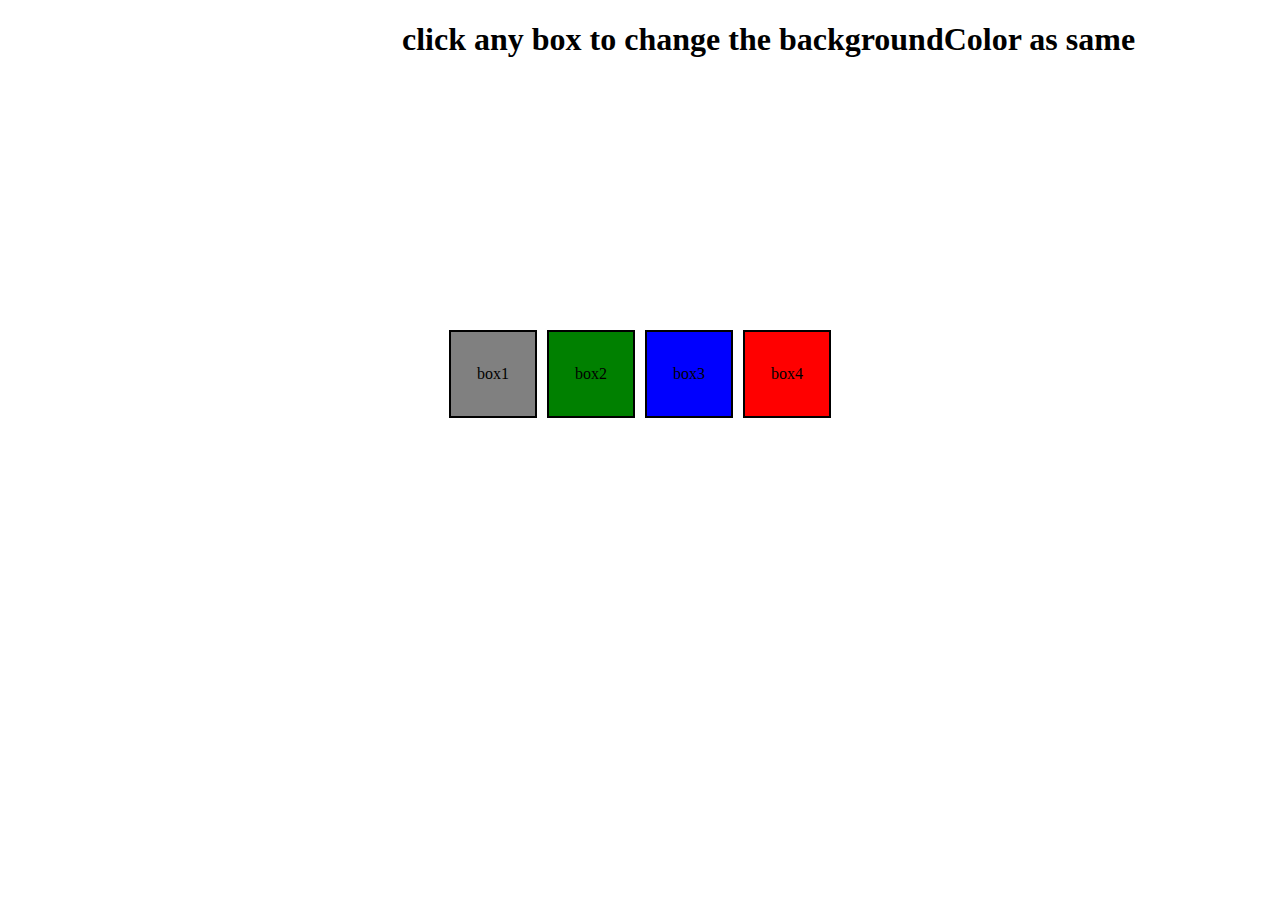
<file: project1/index.html>
<!DOCTYPE html>
<html lang="en">
<head>
    <meta charset="UTF-8">
    <meta name="viewport" content="width=device-width, initial-scale=1.0">
    <title>project1</title>
</head>
<style>
    .container{
        display: flex;
        justify-content: center;
        align-items: center;
        width: auto;

    }
    .box{
        display: flex;
        align-items: center;
        justify-content: center;
        height: 80px;
        width: 80px;
        margin: 5px;
        padding: 2px;
        margin-top: 250px;
        border: 2px solid black;
    }
    #grey{
        background-color: gray;

    }
    #green{
        background-color: green
    }
    #blue{
        background-color: blue
    }
    #red{
        background-color: red;
    }

  h1{
    margin-left: 394px;
  }
</style>


<body>
    <h1>click any box to change the backgroundColor as same</h1>

    <div class="container">
   
    <div class="box" id="grey">box1</div>
    <div class="box" id="green">box2</div>
    <div class="box" id="blue">box3</div>
    <div class="box" id="red">box4</div>
</div>
</body>
<script>
    const boxes=document.querySelectorAll('.box');
    const body=document.querySelector('body');

    boxes.forEach((box)=>{
        box.addEventListener('click',function(e){
            console.log(e);
            console.log(e.target)
            if (e.target.id ==='grey') {
                body.style.backgroundColor=e.target.id
                
            }
            if (e.target.id ==='green') {
                body.style.backgroundColor=e.target.id
                
            }
            if (e.target.id ==='blue') {
                body.style.backgroundColor=e.target.id
                
            }
            if (e.target.id ==='red') {
                body.style.backgroundColor=e.target.id
                
            }
        })
    })
</script>
</html>
</file>
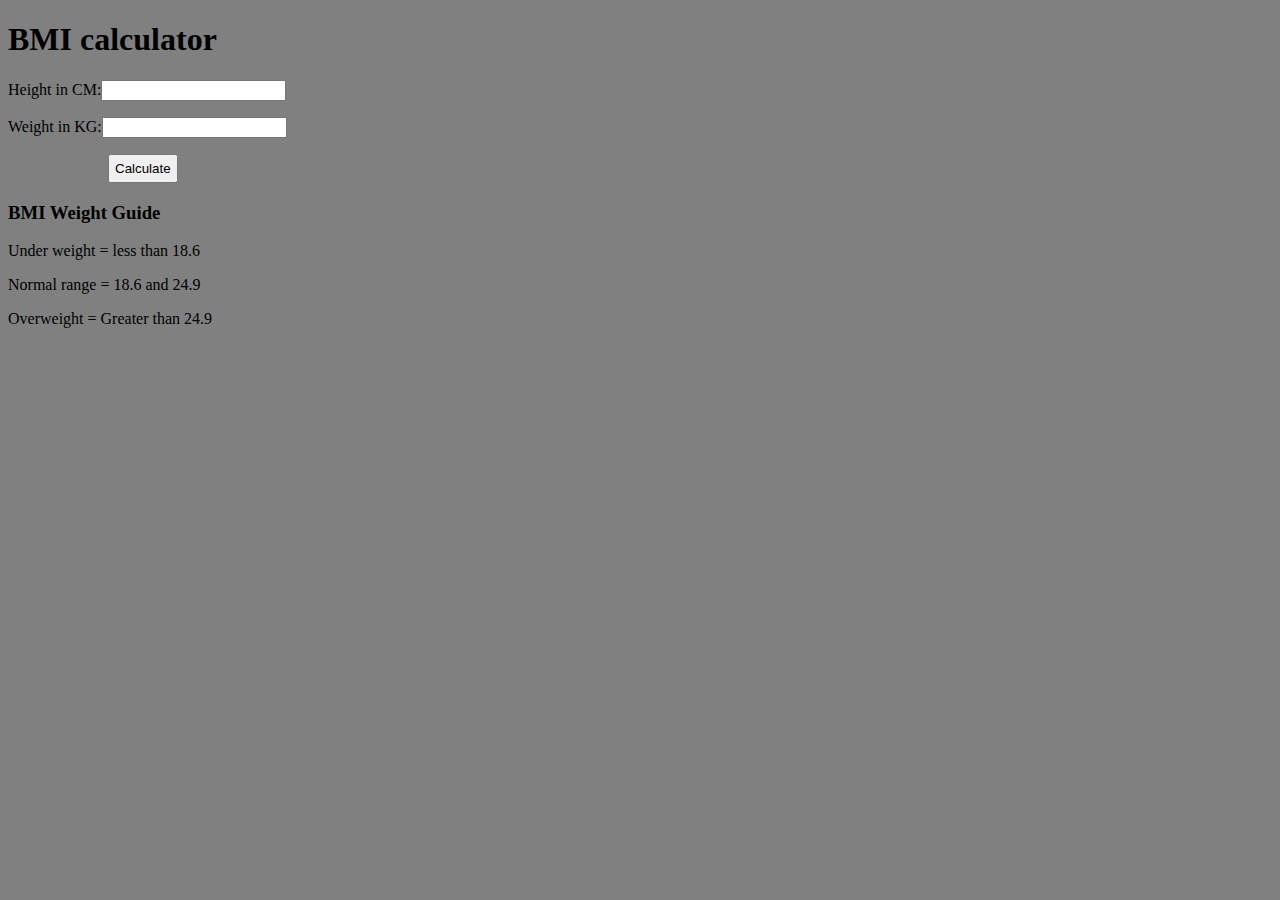
<file: project2/index.html>
<!DOCTYPE html>
<html lang="en">
<head>
    <meta charset="UTF-8">
    <meta name="viewport" content="width=device-width, initial-scale=1.0">
    <title>BMI calculator</title>
</head>
<style>
    button{
        margin-left: 100px;
        padding: 5px;
    }
   
</style>
<body style="background-color: grey;">
    <div class="container">
        <h1>BMI calculator</h1>
        <form>
            <p><label>Height in CM:</label><input type="text" id="height"></p>
            <p><label>Weight in KG:</label><input type="text" id="weight"></p>
            <button>Calculate</button>
            <div id="results" style="margin-left: 50px; margin-top: 8px;"></div>
            <div id="weight-guide">
                <h3>BMI Weight Guide</h3>
                <p>Under weight = less than 18.6</p>
                <p>Normal range = 18.6 and 24.9</p>
                <p>Overweight = Greater than 24.9</p>
            </div>
        </form>
    </div>
</body>
<script src="script.js"></script>
</html>
</file>
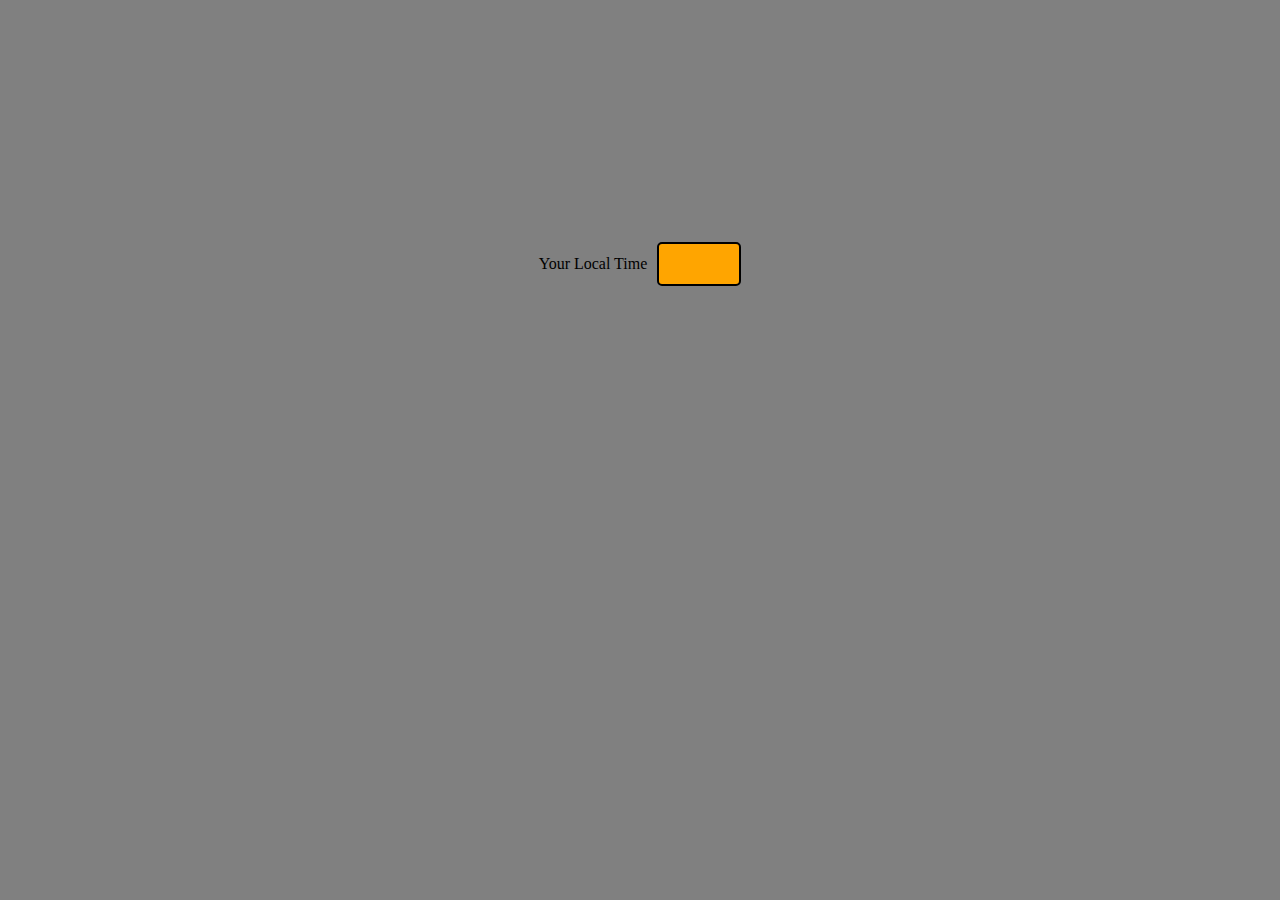
<file: project3/index.html>
<!DOCTYPE html>
<html lang="en">
<head>
    <meta charset="UTF-8">
    <meta name="viewport" content="width=device-width, initial-scale=1.0">
    <title>Digital Clock</title>
</head>
<style>
    .center{
        display: flex;
        align-items: center;
        justify-content: center;
        height: 40vw;
      
    }
    #clock{
        display: flex;
        justify-content: center;
        align-items: center;
        width: 80px;
        height: 40px;
        border-radius: 5px;       
        background-color: orange;
        margin-left: 10px;
        border: 2px solid black;
    }
   
</style>
<body style="background-color: grey;">
    <div class="center">
        <div id="banner">
            <span>Your Local Time</span></div>
        <div id="clock"></div>
    </div>
    <script src="script.js"></script>
</body>
</html>
</file>
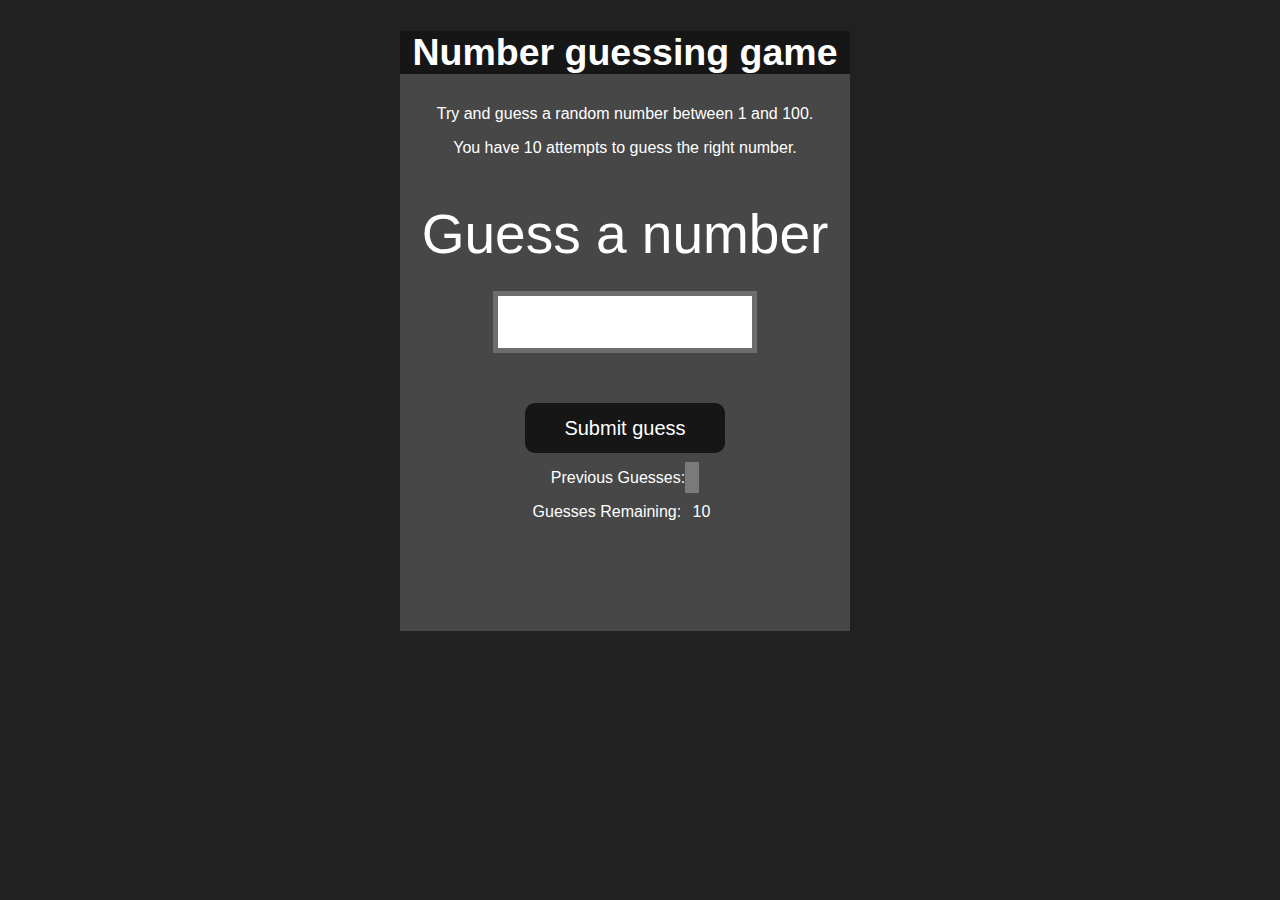
<file: project4/index.html>
<!DOCTYPE html>
<html lang="en">
<head>
    <meta charset="UTF-8">
    <meta name="viewport" content="width=device-width, initial-scale=1.0">
    <meta http-equiv="X-UA-Compatible" content="ie=edge">
    <title>Number Guessing Game</title>
    <link rel="stylesheet" href="style.css">
   
</head>
<body style="background-color:#212121; color:#fff;">
  
    
    <div id="wrapper">
      <h2>Number guessing game</h2>
    <p>Try and guess a random number between 1 and 100.</p>
    <p>You have 10 attempts to guess the right number.</p>
    </br>
        <form class="form">
            <label2 for="guessField" id="guess">Guess a number</label>
            <input type="text" id="guessField" class="guessField">
            <input type="submit" id="subt" value="Submit guess" class="guessSubmit">
        </form>
        
        <div class="resultParas">
            <p >Previous Guesses: <span class="guesses"></span></p>
            <p >Guesses Remaining: <span class="lastResult">10</span></p>
            <p class="lowOrHi"></p>
        </div>
    </div>
    <script src="script.js"></script>
</body>
</html>
</file>
<file: project4/style.css>
html {
    font-family: sans-serif;
  }
  
  body {
    width: 300px;
    max-width: 750px;
    min-width: 480px;
    margin: 0 auto;
    background-color: #212121;
  }
  
  .lastResult {
    color: white;
    padding: 7px;
  }
  
  .guesses {
    color: white;
    padding: 7px;
  }
  
  button {
    background-color: #141414;
    color: #fff;
    width: 250px;
    height: 50px;
    border-radius: 25px;
    font-size: 30px;
    border-style: none;
    margin-top: 30px;
    /* margin-left: 50px; */
  }
  
  #subt {
    background-color: #161616;
    color: #ffffff;
    width: 200px;
    height: 50px;
    border-radius: 10px;
    font-size: 20px;
    border-style: none;
    margin-top: 50px;
    /* margin-left: 75px; */
  }
  
  #guessField {
    color: #000;
    width: 250px;
    height: 50px;
    font-size: 30px;
    border-style: none;
    margin-top: 25px;
  
    /* margin-left: 50px; */
    border: 5px solid #6c6d6d;
    text-align: center;
  }
  
  #guess {
    font-size: 55px;
    /* margin-left: 90px; */
    margin-top: 120px;
    color: #fff;
  }
  
  .guesses {
    background-color: #7a7a7a;
  }
  
  #wrapper {
    box-sizing: border-box;
    text-align: center;
    width: 450px;
    height: 600px;
    background-color: #474747;
    color: #fff;
    font-size: 25px;
  }
  
  h2 {
    background-color: #161616;
  
    color: #fff;
    text-align: center;
  }
  
  p {
    font-size: 16px;
    text-align: center;
  }
</file>
